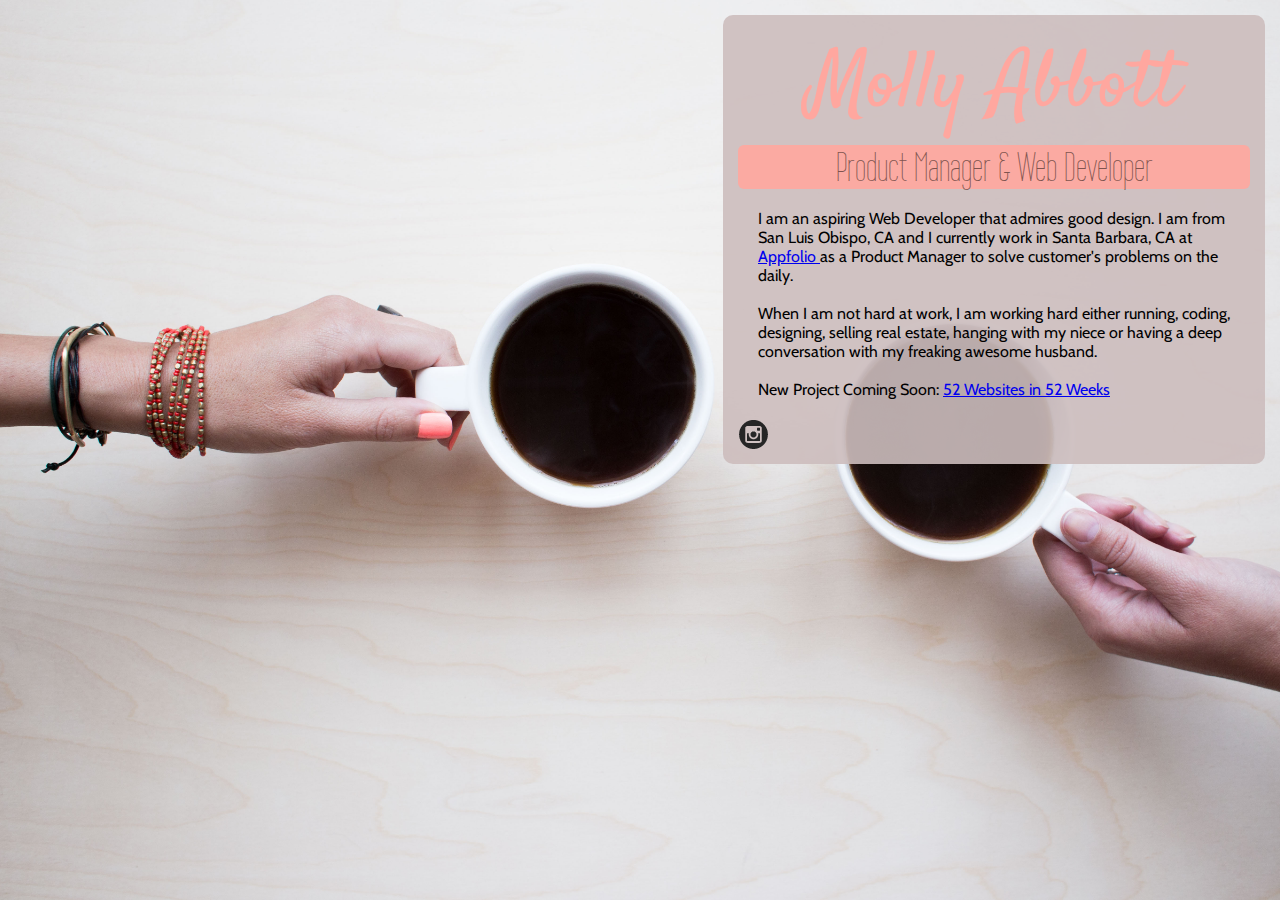
<file: index.html>
<!doctype html>
<head>
  <meta charset="utf-8">
  <title>Molly Abbott</title>
  <link rel="stylesheet" href="style.css">
  <link href='https://fonts.googleapis.com/css?family=Cabin' rel='stylesheet' type='text/css'>
   <link href='https://fonts.googleapis.com/css?family=Satisfy' rel='stylesheet' type='text/css'>
   <link href='https://fonts.googleapis.com/css?family=Wire+One' rel='stylesheet' type='text/css'>
   
</head>

<body>

  <div class="content">
   
    <h1> Molly Abbott </h1>
    
    <div class="title" > <h2>Product Manager & Web Developer</h2> </div>
     
   <p>I am an aspiring Web Developer that admires good design. I am from San Luis Obispo, CA and 
     I currently work in Santa Barbara, CA at <a href="https://www.appfolio.com" target="_blank" >  Appfolio </a> as a Product Manager to solve customer's problems on the daily. 
     
     <br> 
     <br>
     When I am not hard at work, I am working hard either running, coding, designing, selling real estate, hanging with my niece
      or having a deep conversation with my freaking awesome husband.
      <br> 
      <br>
      New Project Coming Soon: <a href="http://mollyabbott.com/52in52/" target="_blank" >52 Websites in 52 Weeks</p>
   <a href="https://www.instagram.com/mollyabbott15/" target="_blank" class= "sprite" > <div class="sprite"> </div> </a> 
 </div>
 
 
</body>
</html>
</file>
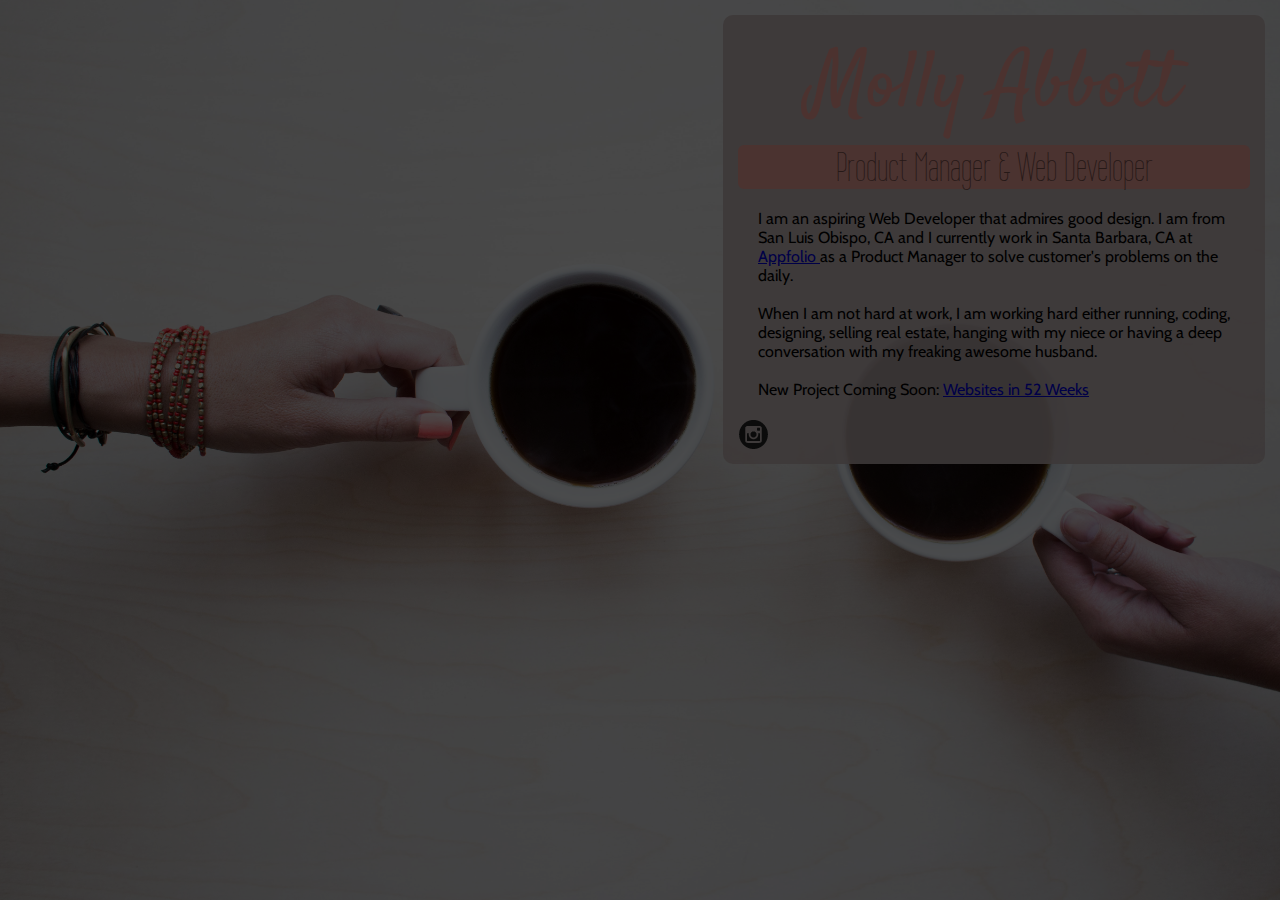
<file: index2.html>
<!doctype html>
<head>
  <meta charset="utf-8">
  <title>Molly Abbott</title>
  <link rel="stylesheet" href="style.css">
  <link href='https://fonts.googleapis.com/css?family=Cabin' rel='stylesheet' type='text/css'>
   <link href='https://fonts.googleapis.com/css?family=Satisfy' rel='stylesheet' type='text/css'>
   <link href='https://fonts.googleapis.com/css?family=Wire+One' rel='stylesheet' type='text/css'>
   <link href='http://fonts.googleapis.com/css?family=Playball' rel='stylesheet' type='text/css'>
   
<script src="http://ajax.googleapis.com/ajax/libs/jquery/1.10.2/jquery.min.js"></script>
  


</head>

<body>

<div id="overlay"></div>
	

	<div id="my-modal">
		<span id="modal-close">X</span>
		<div class="clear"></div>
		<h1>I'll let you know when I start the project!</h1>
		<div id="signup">
			
			
			 <form action="http://patagonaproperties.us11.list-manage1.com/subscribe/post" method="POST">
<input type="hidden" name="u" value="5494ccb07f6caef9b662f81b1">
<input type="hidden" name="id" value="9775a8f8aa">

			<input type="email"  name="MERGE0" />
			<input type="submit" name="submit" value="Sign Up" />
		</div>
	</div>

  <div class="content">
   
    <h1> Molly Abbott </h1>
    
    <div class="title" > <h2>Product Manager & Web Developer</h2> </div>
     
   <p>I am an aspiring Web Developer that admires good design. I am from San Luis Obispo, CA and 
     I currently work in Santa Barbara, CA at <a href="https://www.appfolio.com" target="_blank" >  Appfolio </a> as a Product Manager to solve customer's problems on the daily. 
     
     <br> 
     <br>
     When I am not hard at work, I am working hard either running, coding, designing, selling real estate, hanging with my niece
      or having a deep conversation with my freaking awesome husband.
      <br> 
      <br>
      New Project Coming Soon: <span id="project"> <a href= "/52in52" > Websites in 52 Weeks </a></span> </p>
   <a href="https://www.instagram.com/mollyabbott15/" target="_blank" class= "sprite" > <div class="sprite"> </div> </a> 
   
 </div>
 



     <script>

$(document).ready(function() {

$('#my-modal, #overlay').hide();

$('#project').click(function() {

	$('#my-modal').animate({
	top:'100px'
	},1000);

	
	$('#modal-close').click(function() {
		$('#my-modal').animate({
		top: '-190px'
		},1000, function () {
		$('#overlay').fadeOut();
	});
});
</script>
 
</body>
</html>
</file>
<file: style.css>
/* Cross Browser Compatability CSS */
/**
 * html5doctor.com Reset Stylesheet (Eric Meyer's Reset Reloaded + HTML5 baseline)
 * v1.6.1 2010-09-17 | Authors: Eric Meyer & Richard Clark
 * html5doctor.com/html-5-reset-stylesheet/
 */

html, body, div, span, object, iframe,
h1, h2, h3, h4, h5, h6, p, blockquote, pre,
abbr, address, cite, code, del, dfn, em, img, ins, kbd, q, samp,
small, strong, sub, sup, var, b, i, dl, dt, dd, ol, ul, li,
fieldset, form, label, legend,
table, caption, tbody, tfoot, thead, tr, th, td,
article, aside, canvas, details, figcaption, figure,
footer, header, hgroup, menu, nav, section, summary,
time, mark, audio, video {
  margin: 0;
  padding: 0;
  border: 0;
  font-size: 100%;
  font: inherit;
  vertical-align: baseline;
}

article, aside, details, figcaption, figure,
footer, header, hgroup, menu, nav, section {
  display: block;
}

blockquote, q { quotes: none; }

blockquote:before, blockquote:after,
q:before, q:after { content: ""; content: none; }

ins { background-color: #ff9; color: #000; text-decoration: none; }

mark { background-color: #ff9; color: #000; font-style: italic; font-weight: bold; }

del { text-decoration: line-through; }

abbr[title], dfn[title] { border-bottom: 1px dotted; cursor: help; }

table { border-collapse: collapse; border-spacing: 0; }

hr { display: block; height: 1px; border: 0; border-top: 1px solid #ccc; margin: 1em 0; padding: 0; }

input, select { vertical-align: middle; }


body {
	background: url('BackgroundCoffee.jpg');
	background-position: center;
	background-attachment: fixed;
	background-size: cover;
	}

p {
	font-family: 'Cabin', sans-serif;
	padding: 20px;
}

h1 {
	color:#FFA79F;
	text-align:center;
	font-family: 'Satisfy', cursive;
	font-size: 500%;
}

h2 {
	color: #7F544F;
	text-align:center;
	font-family: 'Wire One', sans-serif;
	font-size: 250%;
	}


	
.content {
     background: rgba(204, 189, 188, 0.9);
     width: 40%;
     padding: 15px;
     float: right;
     margin: 15px;
     border-radius: 10px;
     
     }
     
.title {
	  background: rgba(255, 167, 159, 0.9);
	  border-radius: 6px;
	  }
	  
.sprite {
	height:30px;
	width:34px;
	background: url('social.png') 0 0;
	}
	
.sprite a:hover {
  height:0px;
  width:34px;
  background: url('social.png') 0 0;
}

#overlay {
    position: absolute;
    left: 0%;
    top: 0%;
    background-color: black;
    -moz-opacity: 0.7;
    opacity: .70;
    filter: alpha(opacity=70);
    width: 100%;
    height: 100%;
    z-index: 90;
}
#my-modal {
	display: none;
	position: absolute;
	background-color: #7F7676;
	padding: 5px 20px 20px 20px;
	width: 400px;
	height: 155px;
	border: 3px solid gray;
	left: 50%;
	margin-left: -224px;
	top: -190px;
	z-index: 100;
    border-radius: 10px;
}
#my-modal h1 {
	font-family: 'Wire One', sans-serif;
	text-align: center;
	font-size: 200%;
}
#my-modal span#modal-close {
    font-family: 'Satisfy';
	cursor: pointer;
	float: right;
	margin-right: -15px;
	color: 7F544F;
}
#my-modal div#signup {
	width: 195px;
	margin: auto;
}
#project {
    cursor: pointer;
    color: #7F544F;
}

.clear {
	clear: both;
</file>
